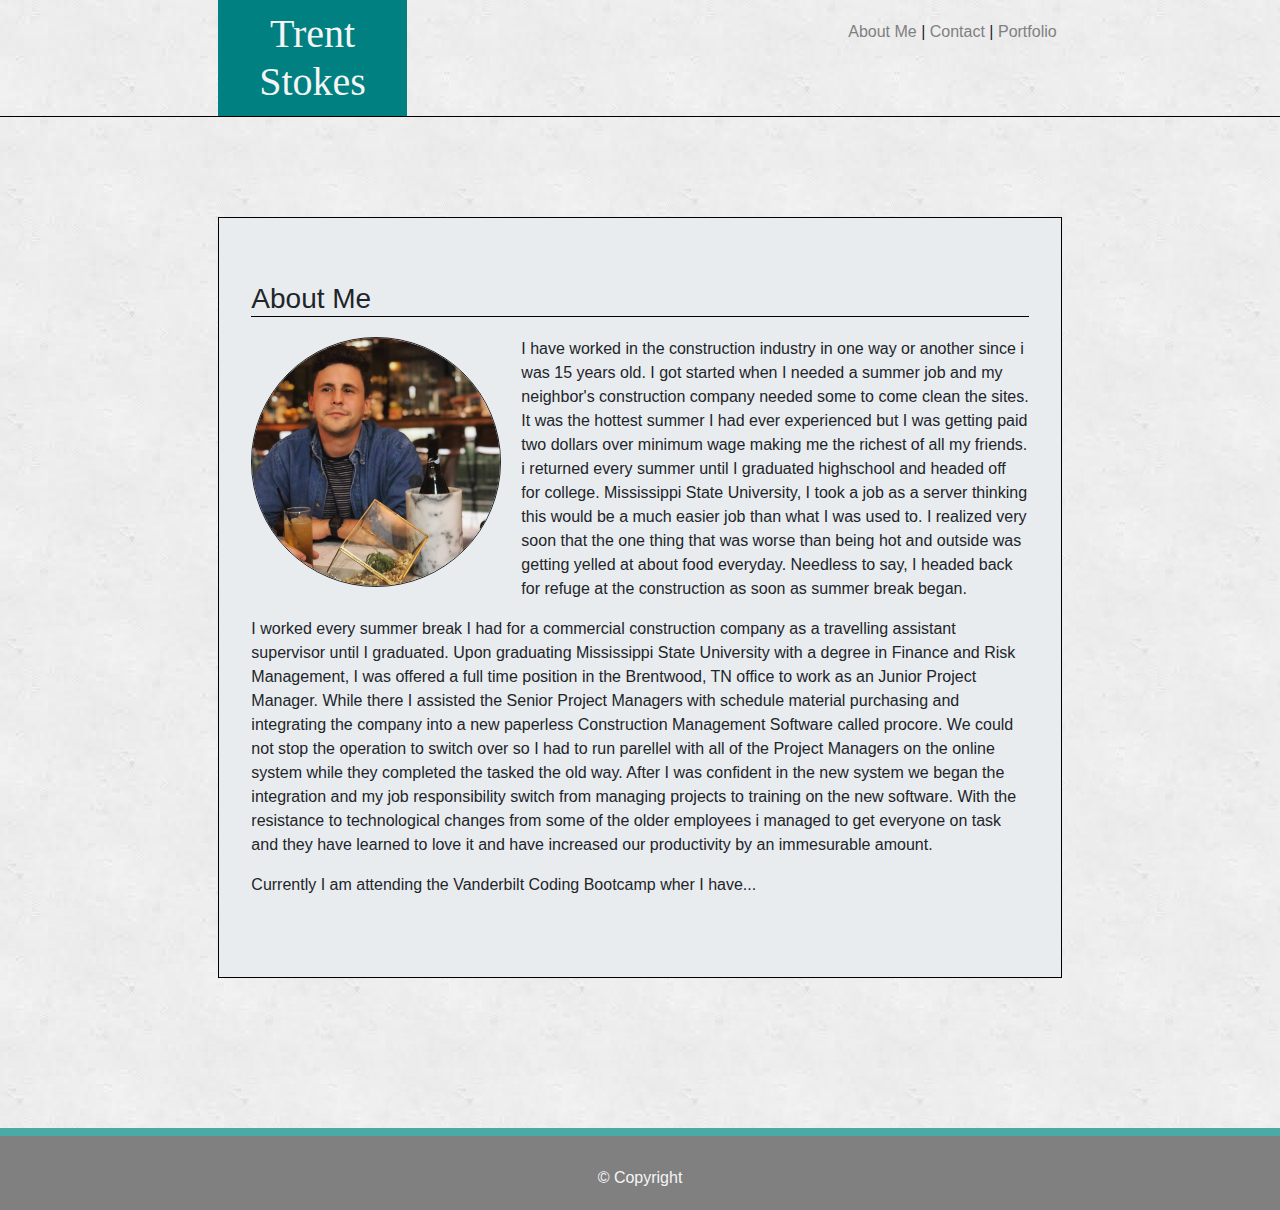
<file: index.html>
<!DOCTYPE html>
<html lang="en">

<head>
    <meta charset="UTF-8">
    <title>Document</title>

    <link href="assets/css/reset.css" text="text/css" rel="stylesheet">
    <link rel="stylesheet" href="https://stackpath.bootstrapcdn.com/bootstrap/4.3.1/css/bootstrap.min.css"
        integrity="sha384-ggOyR0iXCbMQv3Xipma34MD+dH/1fQ784/j6cY/iJTQUOhcWr7x9JvoRxT2MZw1T" crossorigin="anonymous">
    <link href="assets/css/style.css" text="text/css" rel="stylesheet">
</head>

<body>
    <header>
        <div id="head">
            <div class="row">
                <div class="col-lg-2"></div>
                <div class="col-lg-2 col-md-6 col-sm-6">
                    <h1 id="logo">Trent Stokes</h1>
                </div>

                <div class="col-lg-6 col-md-6 col-sm-6" id="links">
                    <a href="index.html">About Me</a>

                    <a>|</a>

                    <a href="contact.html">Contact</a>

                    <a>|</a>

                    <a href="portfolio.html">Portfolio</a>
                    <div class="col-lg-2"></div>
                </div>
            </div>
        </div>
    </header>

    <div class="row">
        <div class="col-lg-2 col-md-2"></div>
        <!--content-->
        <div class="col-lg-8 col-md-12 col-sm-12 col-xs-12">
            <div class="jumbotron">
                <div class="row">
                    <div class="col-lg-12">
                        <h3 id="sectionH">About Me</h3>
                        <img id="aboutImg" src="assets/images/aboutMe.jpg" alt="dog">

                        <p>I have worked in the construction industry in one way or another since i was 15 years
                            old. I got started
                            when I needed a summer job and my neighbor's construction company needed some to come
                            clean the sites.
                            It was the hottest summer I had ever experienced but I was getting paid two dollars over
                            minimum wage
                            making me the richest of all my friends. i returned every summer until I graduated
                            highschool and headed
                            off for college. Mississippi State University, I took a job as a server thinking this
                            would be a much
                            easier job than what I was used to. I realized very soon that the one thing that was
                            worse than being
                            hot and outside was getting yelled at about food everyday. Needless to say, I headed
                            back for refuge at
                            the construction as soon as summer break began. </p>

                        <p>I worked every summer break I had for a commercial construction company as a travelling
                            assistant
                            supervisor until I graduated. Upon graduating Mississippi State University with a degree
                            in Finance and
                            Risk Management, I was offered a full time position in the Brentwood, TN office to work
                            as an Junior
                            Project Manager. While there I assisted the Senior Project Managers with schedule
                            material purchasing
                            and integrating the company into a new paperless Construction Management Software called
                            procore. We
                            could not stop the operation to switch over so I had to run parellel with all of the
                            Project Managers on
                            the online system while they completed the tasked the old way. After I was confident in
                            the new system
                            we began the integration and my job responsibility switch from managing projects to
                            training on the new
                            software. With the resistance to technological changes from some of the older employees
                            i managed to get
                            everyone on task and they have learned to love it and have increased our productivity by
                            an immesurable
                            amount.</p>
                        <p>Currently I am attending the Vanderbilt Coding Bootcamp wher I have...</p>
                    </div>
                </div>
            </div>
        </div>
    </div>
    <div class="aboutFooter">
    <div class="row">
        <div class="col-lg-12">
            <footer>
                <p>&copy; Copyright<p>
            </footer>
        </div>
    </div>
    </div>
</body>

</html>
</file>
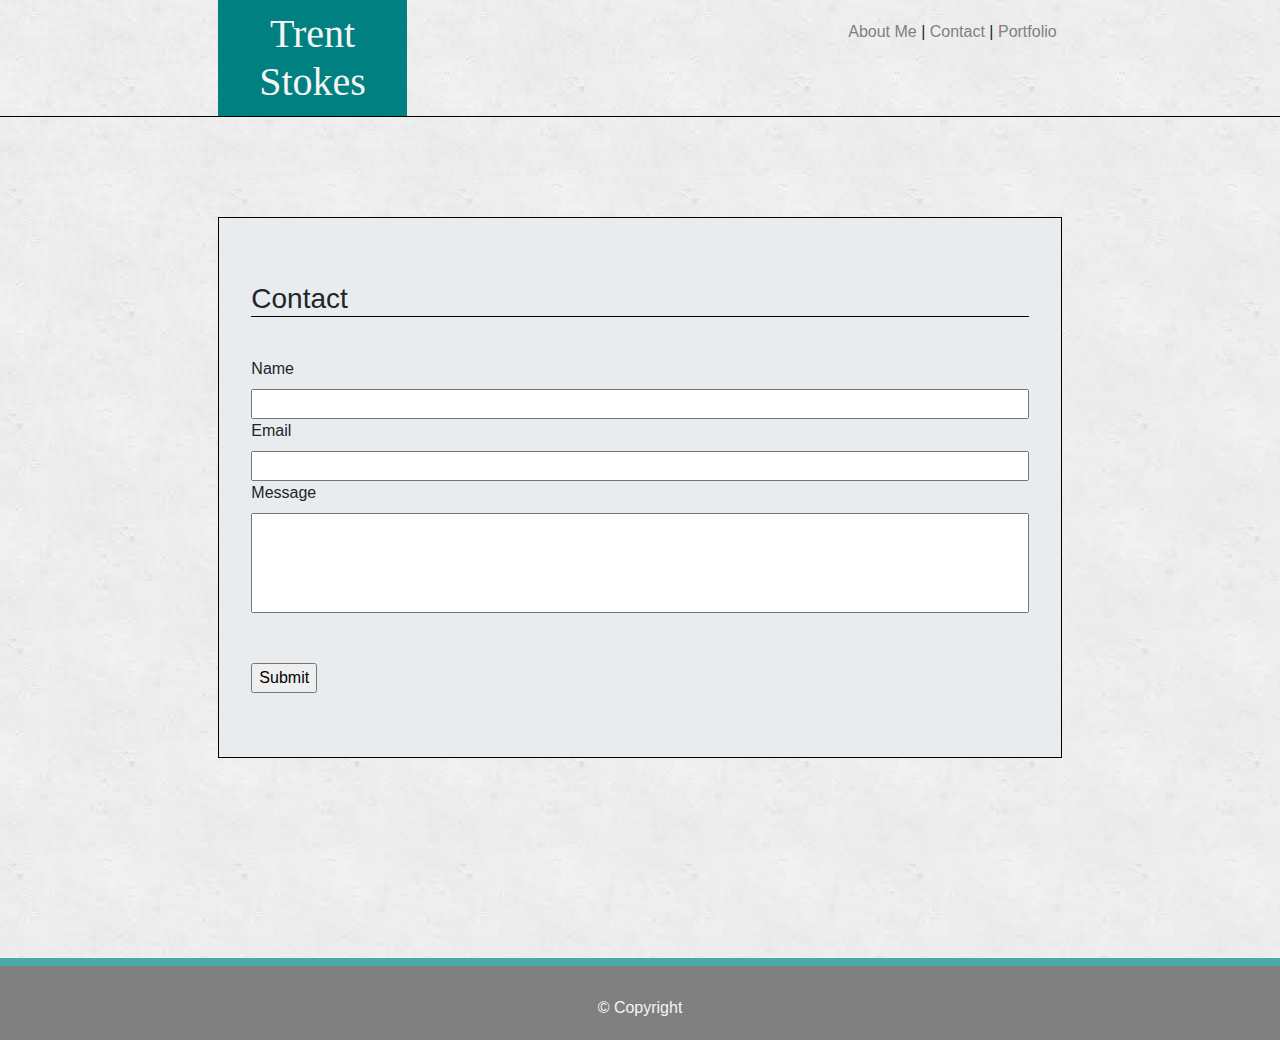
<file: contact.html>
<!DOCTYPE html>
<html lang="en">

<head>
    <meta charset="UTF-8">
    <title>Document</title>
    <link href="assets/css/reset.css" text="text/css" rel="stylesheet">
    <link rel="stylesheet" href="https://stackpath.bootstrapcdn.com/bootstrap/4.3.1/css/bootstrap.min.css"
        integrity="sha384-ggOyR0iXCbMQv3Xipma34MD+dH/1fQ784/j6cY/iJTQUOhcWr7x9JvoRxT2MZw1T" crossorigin="anonymous">
    <link href="assets/css/style.css" text="text/css" rel="stylesheet">
</head>

<body>
    <header>
        <div id="head">
            <div class="row">
                <div class="col-lg-2"></div>
                <div class="col-lg-2 col-md-6 col-sm-6">
                    <h1 id="logo">Trent Stokes</h1>
                </div>

                <div class="col-lg-6 col-md-6 col-sm-6" id="links">
                    <a href="index.html">About Me</a>

                    <a>|</a>

                    <a href="contact.html">Contact</a>

                    <a>|</a>

                    <a href="portfolio.html">Portfolio</a>
                    <div class="col-lg-2"></div>
                </div>
            </div>
        </div>
    </header>

    <div class="row">
        <div class="col-lg-2 col-md-2"></div>
        <!--content-->
        <div class="col-lg-8 col-md-12 col-sm-12 col-xs-12">
            <div class="jumbotron">
                <div class="row">
                    <div class="col-lg-12">
                        <h3 id="sectionH">Contact</h3>
                        <div id="contactContent">
                            <form id="contactForm">
                                <ul>
                                    <li>
                                        <label for="name">Name</label>
                                        <br>
                                        <input type="text" id="name" name="name" placeholder="" required="required">
                                    </li>
                                    <li>
                                        <label for="email">Email</label>
                                        <br>
                                        <input type="text" id="email" name="email" placeholder="" required="required">
                                    </li>
                                    <li>
                                        <label for="message">Message</label>
                                        <br>
                                        <input id="message" name="message" placeholder="" required="required">
                                    </li>
                                </ul>
                                <input type="submit">
                            </form>
                        </div>
                    </div>
                </div>
            </div>
        </div>
    </div>
    <div class="contactFooter">
    <div class="row">
            <div class="col-lg-12">
                <footer>
                    <p>&copy; Copyright<p>
                </footer>
            </div>
        </div>
    </div>
</body>

</html>
</file>
<file: assets/css/style.css>
* {
	Box-sizing: border-box;
}

body {
      
    background-image: url("[data-uri]");
}

#head {
    border-bottom: solid 1px black;
}

h1 {
    font-family: 'Georgia', Times, 'Times New Roman', serif;
    /*font-size: 30px;*/
    margin-bottom: 0px;
    padding: 10px 0px;
}

h2 {
    font-size: 30px;
    margin-bottom: 20px;
    border-style: solid;
    border-bottom: solid 5px;
    padding-bottom: 20px;
}
    
a {
    color: grey;
    text-decoration: none; 
      
}

#logo {
    padding-top: 10px;
    background: teal;
    color: whitesmoke;
    /*margin-left: 450px;
    width: 300px;*/    
    /*float: left;*/
    text-align: center;

    }

#links {    
    padding: 20px;
    text-align: right;
      
}

#aboutSec{
    
    width: 960px;
    font-family: 'Arial', 'Helvetica Neue', Helvetica, sans-serif;
    padding: 40px;
    background: whitesmoke;
    margin: 175px auto 200px auto;
    border-style: solid;
    border-width: 1px;
    border-radius: 0px;
    
}

#contactSec{
    width: 960px;
    font-family: 'Arial', 'Helvetica Neue', Helvetica, sans-serif;
    padding: 40px;
    background: whitesmoke;
    margin: 175px auto 241px auto;
    border-style: solid;
    border-width: 1px;
    border-radius: 0x;
    
}

/*#portSec{
    width: 960px;
    font-family: 'Arial', 'Helvetica Neue', Helvetica, sans-serif;
    position: relative;
    padding: 40px;
    background: whitesmoke;
    margin: 175px auto 100px auto;
    border-style: solid;
    border-width: 1px;
    border-radius: 0px;
    overflow: auto;    
    clear: both;
}*/

#aboutImg {
    border-style: solid;
    border-width: 1px;
    margin-right: 20px;
    margin-bottom: 20px;
    width: 250px;
    height: 250px;
    float: left;
    border-radius: 180px;
}

#portImg{
    padding:20px;
    text-align: center;
    border-style: solid;
    border-width: 5px;
    /*margin-right: 20px;
    margin-bottom: 20px;
    width: 250px;
    height: 250px;
    float: left;*/
}

#aboutContent {
    margin-top: 40px;
}

#contactContent {
    margin-top: 40px;
}

#portContent {
   
    text-align: center;
}

footer {
    
    
    
    
      
    color: whitesmoke;
    background: grey;
    text-align: center;
    padding-bottom: 4px;
    font-size: 16px;
    padding-top: 30px;
    border-top: solid #4aaaa5;
    border-width: 8px;

}

#contactForm {
    
}

ul {
    margin-bottom: 50px;
}

#name {
    width: 100%;
}

#email {
    width: 100%;
}

#message {
    width: 100%;
    min-height: 100px;
}

#sectionH {
    margin-bottom: 20px;
    border-bottom: solid 1px black;
}

.jumbotron {
    margin-top: 100px;
    margin-bottom: 100px;
    border: solid 1px black;
    border-radius: 0px;
    overflow: auto;
    font-family: 'Arial', 'Helvetica Neue', Helvetica, sans-serif;
}

.aboutFooter {
    margin-top: 50px;
}

.contactFooter {
    margin-top: 100px;
}

.portFooter {
    
}
</file>
